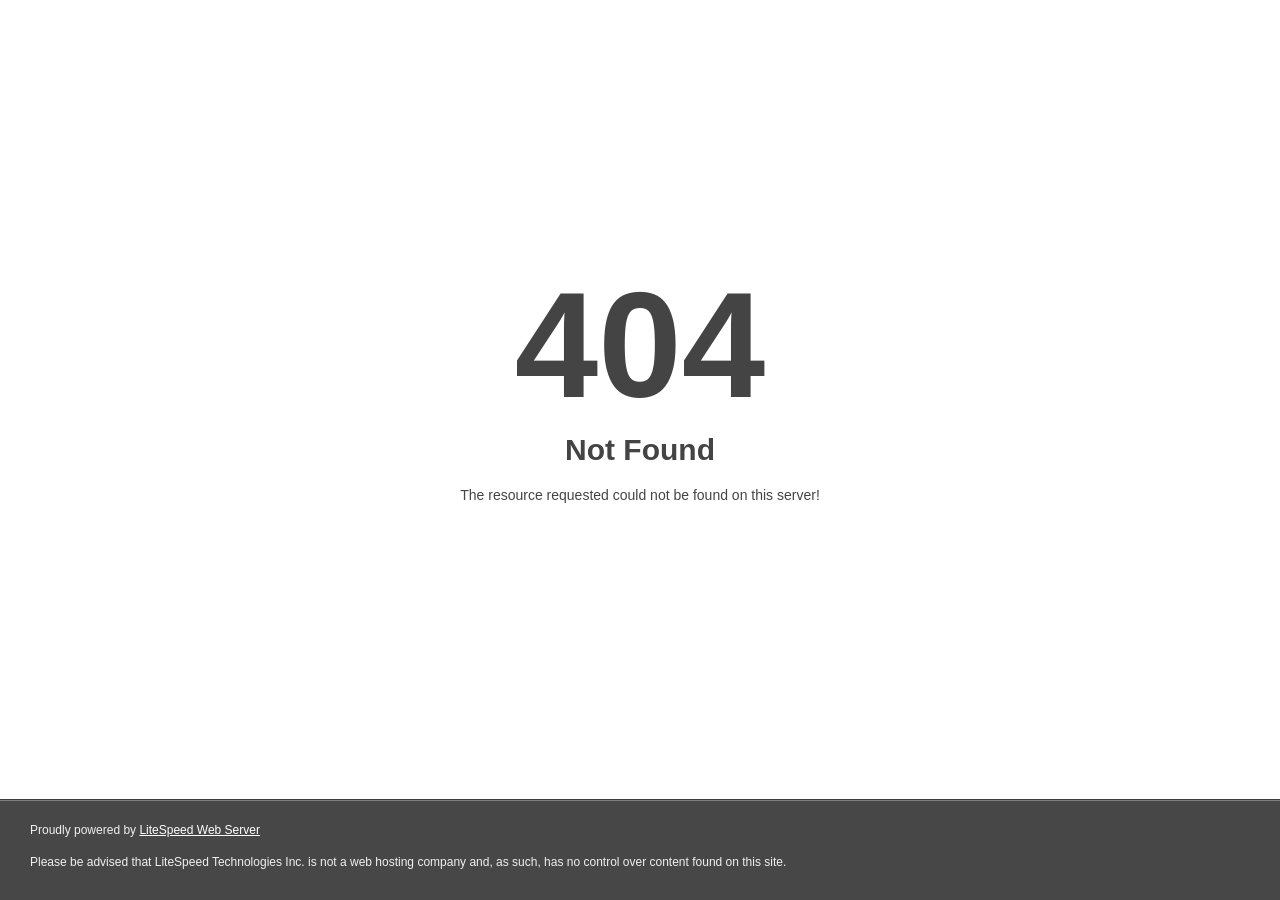
<file: static/css/owl.video.play.html>
<!DOCTYPE html>
<html style="height:100%">
<head>
<meta name="viewport" content="width=device-width, initial-scale=1, shrink-to-fit=no" />
<title> 404 Not Found
</title></head>
<body style="color: #444; margin:0;font: normal 14px/20px Arial, Helvetica, sans-serif; height:100%; background-color: #fff;">
<div style="height:auto; min-height:100%; ">     <div style="text-align: center; width:800px; margin-left: -400px; position:absolute; top: 30%; left:50%;">
        <h1 style="margin:0; font-size:150px; line-height:150px; font-weight:bold;">404</h1>
<h2 style="margin-top:20px;font-size: 30px;">Not Found
</h2>
<p>The resource requested could not be found on this server!</p>
</div></div><div style="color:#f0f0f0; font-size:12px;margin:auto;padding:0px 30px 0px 30px;position:relative;clear:both;height:100px;margin-top:-101px;background-color:#474747;border-top: 1px solid rgba(0,0,0,0.15);box-shadow: 0 1px 0 rgba(255, 255, 255, 0.3) inset;">
<br>Proudly powered by  <a style="color:#fff;" href="http://www.litespeedtech.com/error-page">LiteSpeed Web Server</a><p>Please be advised that LiteSpeed Technologies Inc. is not a web hosting company and, as such, has no control over content found on this site.</p></div></body></html>
</file>
